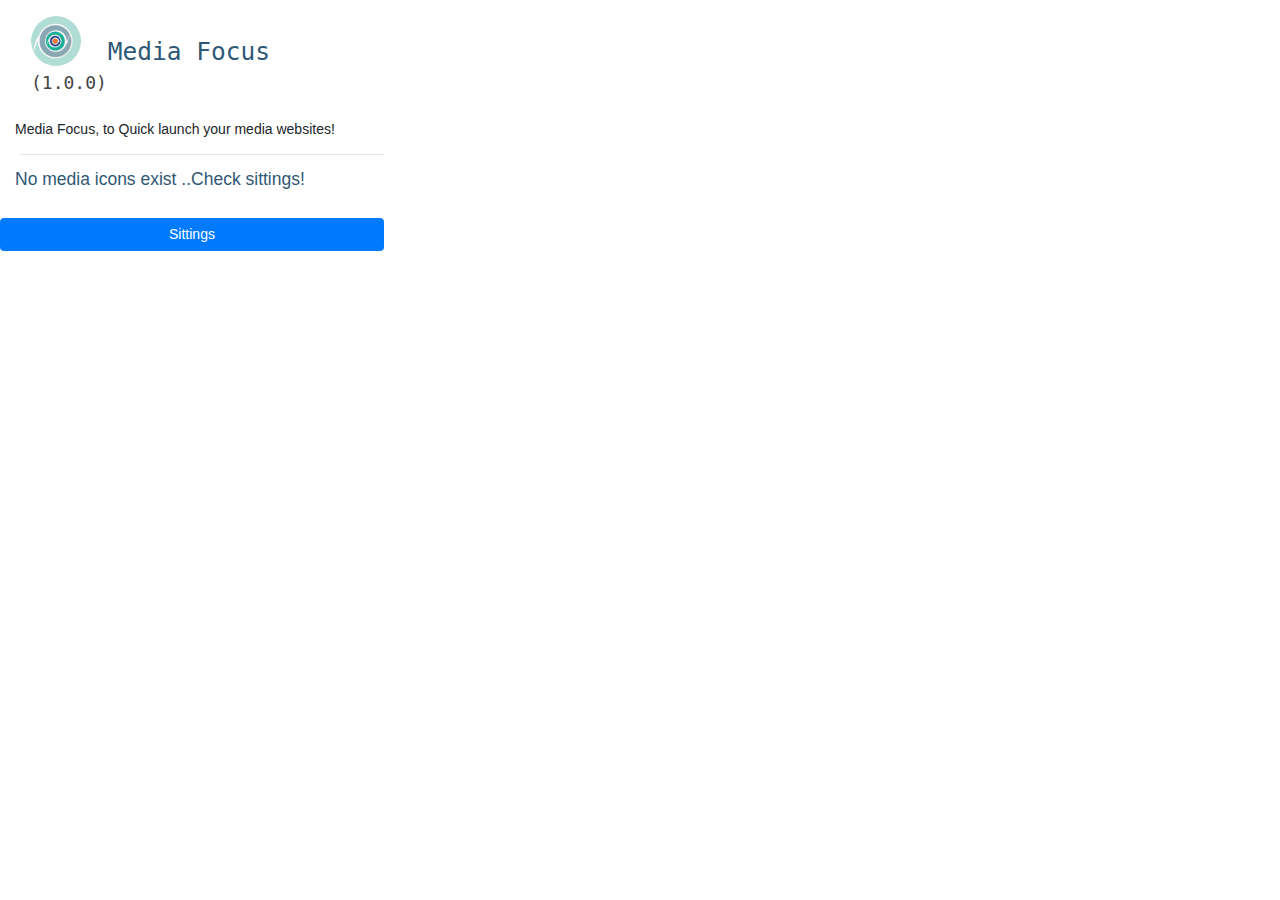
<file: popup.html>
<!DOCTYPE html>
<html lang="en">

<head>
    <meta charset="UTF-8">
    <meta http-equiv="X-UA-Compatible" content="IE=edge">
    <meta name="viewport" content="width=device-width, initial-scale=1.0">
    <!-- <meta http-equiv="Content-Security-Policy"
        content="script-src 'self' 'sha256-wod2pU8z0nyNucf0rFAMhaiMH33A452rZdtx+s92y38='"> -->
    <title>MEDIA FOCUS</title>
    <link rel="stylesheet" href="css/style.css">
    <link rel="stylesheet" href="https://maxcdn.bootstrapcdn.com/bootstrap/4.5.2/css/bootstrap.min.css">
</head>

<body>
    <div class="modal-Header container">
        <h3 class="logo">
            <img src="images/MEDIAFOCUSLogo.png" alt="Media Focus" class="logo-icon"> Media Focus
            <span class="version">(1.0.0)</span>
        </h3>
    </div>
    <div class="modal-Content container">
        <p>Media Focus, to Quick launch your media websites!</p>
    </div>
    <hr>
    <div class="modal-icon">
        <div class="container" id="socialContainer">
        </div>
        <br>
        <button id="Sittings" class="btn btn-primary btnWidth">Sittings</button>
        <div class="container" id="addNew">
            <h3>New Media</h3>
            <div class="form-group">
                <label for="link-label">Media Title</label>
                <input type="text" class="inputStyle form-control" id="link-label" placeholder="Enter link label" required>
            </div>
            <div class="form-group">
                <label for="social-link">Social Link</label>
                <input type="text" class="inputStyle form-control" id="social-link" placeholder="Enter your social media link" required>
            </div>
            <div class="form-group">
                <label for="favcolor">Icon Color</label>
                <input type="color" class="inputStyle form-control" id="favcolor" name="favcolor" value="#ff0000">
            </div>
            <div class="d-flex justify-content-center">
                <button id="submit" class="btn btn-primary btnWidth">Add Media Link</button>
            </div>
            <br>
            <br>
        </div>
    </div>
    <script src="./popup.js" charset="utf-8"></script>
</body>

</html>
</file>
<file: css/style.css>
/* @import url("https://fonts.googleapis.com/css2?family=Open+Sans:wght@600&display=swap"); */
html,
body {
  font-family: "Open-sans", "sans-serif";
  font-size: 14px;
  margin: 0;
  min-height: 180px;
  padding: 0;
  width: 384px;
}

h3 {
  font-family: "Menlo", monospace;
  font-size: 8px;
  font-weight: 400;
  margin: 0;
  color: #2f5876;
}

a:link,
a:visited {
  color: #000;
  outline: 0;
  text-decoration: none;
}

h3 img {
  width: 50px;
  border-radius: 50%;
}

.modal-Header {
  align-items: center;
}

.modal-Content {
  padding: 0 22px;
}

.modal-icons {
  border-top: 0.5px solid #dadada;
  height: 50px;
  width: 100%;
}

.exit {
  padding: 2px 0 0 4px;
  cursor: pointer;
  margin-left: 2px !important;
  color: #2f5876 !important;
  opacity: 0.8;
}

.exit:hover {
  opacity: 1;
}

.logo {
  padding: 16px;
}

.logo-icon {
  vertical-align: text-bottom;
  margin-right: 12px;
}

.version {
  color: #444;
  font-size: 18px;
}

.flex-container {
  display: flex;
  justify-content: space-between;
  padding: 10px 22px;
}

.flex-i {
  opacity: 1;
  /* width: 120px; */
  cursor: pointer;
  transition: all 0.4s ease-in-out;
  display: inline-block;
}

h5 {
  color: #2f5876;
}

.flex img {
  width: 30px;
}

hr {
  margin-left: 20px;
}

.btnWidth {
  width: 100%;
  background-color: #2f5876;
  border-color: #2f5876;
}

.addSocial {
  display: none;
}

.newImage {
  width: 42px !important;
  margin-right: 32px;
  margin-left: -7px;
}

.inputStyle {
  width: 100%;
}

.btn {
  color: #fff !important;
  font-weight: 500 !important;
  margin-right: 2px;
}

#addNew {
  display: none;
  transition: all 0.8s ease-in-out;
}
</file>
